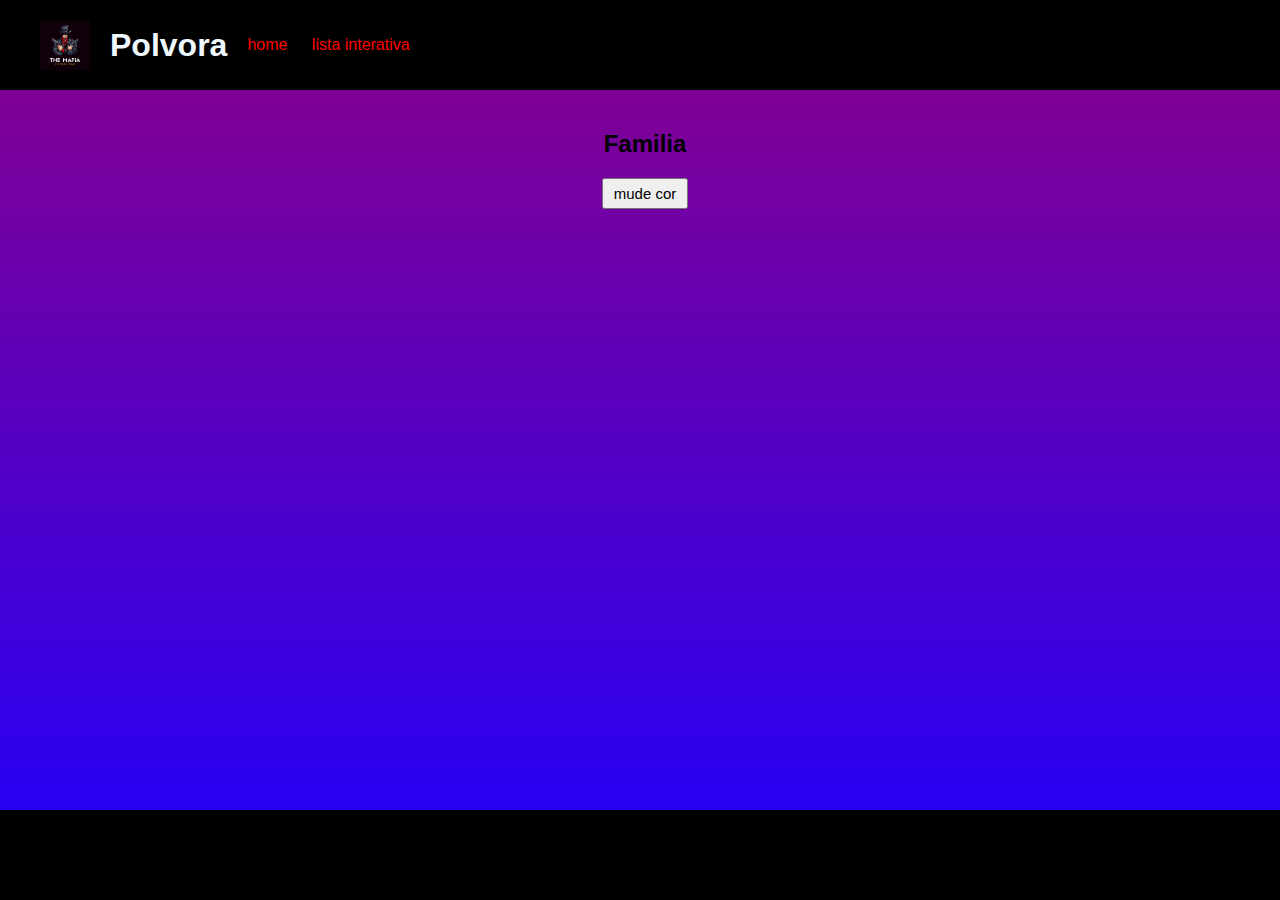
<file: index.html>
<html lang="en">
<head>
    <meta charset="UTF-8">
    <meta name="viewport" content="width=device-width, initial-scale=1.0">
    <title>Sport Mafia</title>
    <link rel="stylesheet" href="style.css">
</head>
<body id="corpo">
<header>
<img src="rimberio.png" alt="imagem_3" id="img1">
<h1>Polvora</h1>
        <nav>
                <ul>
                        <li><a href="index.html"> home </a></li>
                        <li><a href="lista.html"> lista interativa </a></li>
                </ul>
        </nav>
</header>
<main>
        <h2>Familia</h2>
        <button id="botao">mude cor</button>
</main>
<footer>
        <p>&copy; 2024 Mafia sport team</p>
</footer>  
</body>
</html>
</file>
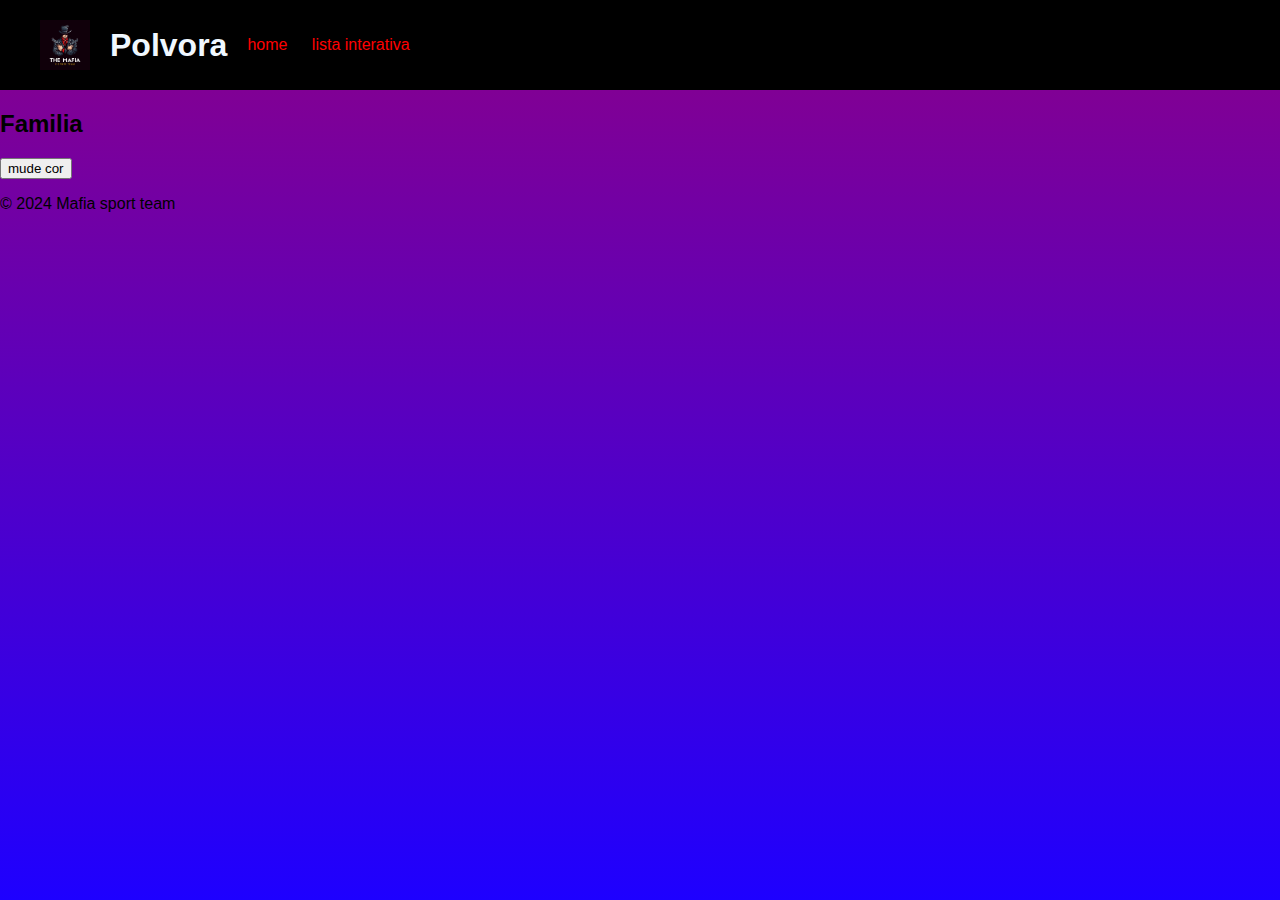
<file: toxina/index.html>
<html lang="en">
<head>
    <meta charset="UTF-8">
    <meta name="viewport" content="width=device-width, initial-scale=1.0">
    <title>Sport Mafia</title>
    <link rel="stylesheet" href="style.css">
</head>
<body>
<header>
<img src="rimberio.png" alt="imagem_3" id="img1">
<h1>Polvora</h1>
        <nav>
                <ul>
                        <li><a href="index.html"> home </a></li>
                        <li><a href="lista.html"> lista interativa </a></li>
                </ul>
        </nav>
</header>
<main>
        <h2>Familia</h2>
        <button id="botao">mude cor</button>
</main>
<footer>
        <p>&copy; 2024 Mafia sport team</p>
</footer>  
</body>
</html>
</file>
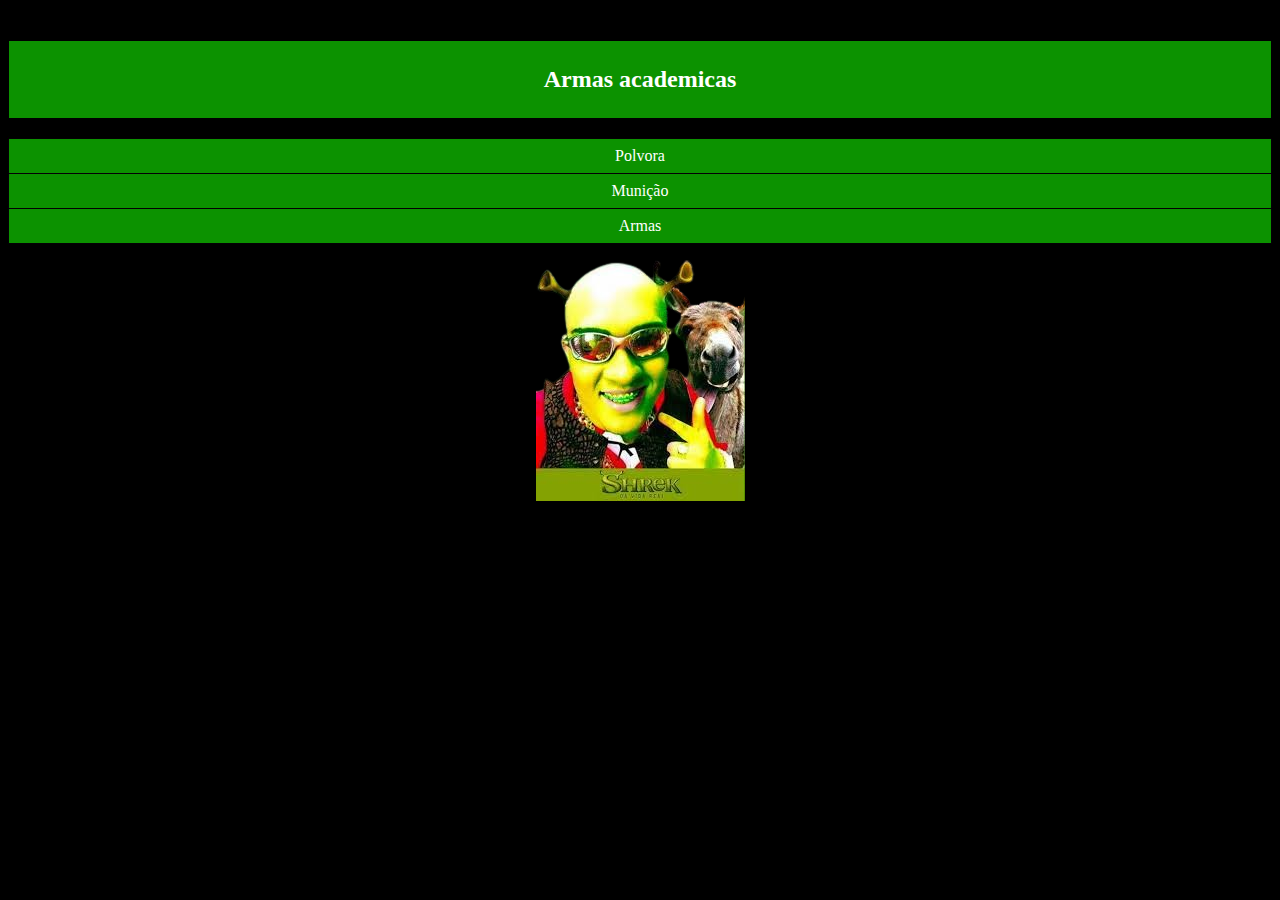
<file: lista.html>
<html lang="en">
<head>
    <meta charset="UTF-8">
    <meta http-equiv="X-UA-Compatible" content="IE=edge">
    <meta name="viewport" content="width=device-width, initial-scale=1.0">
    <title>Lista</title>
    <link rel="stylesheet" href="style2.css">
</head>
<body>
    <h2>Armas academicas</h2>
        <ul id="lista-item">
            <li data-mensagem="produto1">Polvora</li>
            <li data-mensagem="produto2">Munição</li>
            <li data-mensagem="produto3">Armas</li>
        </ul>
        <p id="mensagem-item"></p>
        <img src="image-removebg-preview.png" alt="imagem_3" id="img1">
        <script src="lista.js"></script>
</body>
</html>
</file>
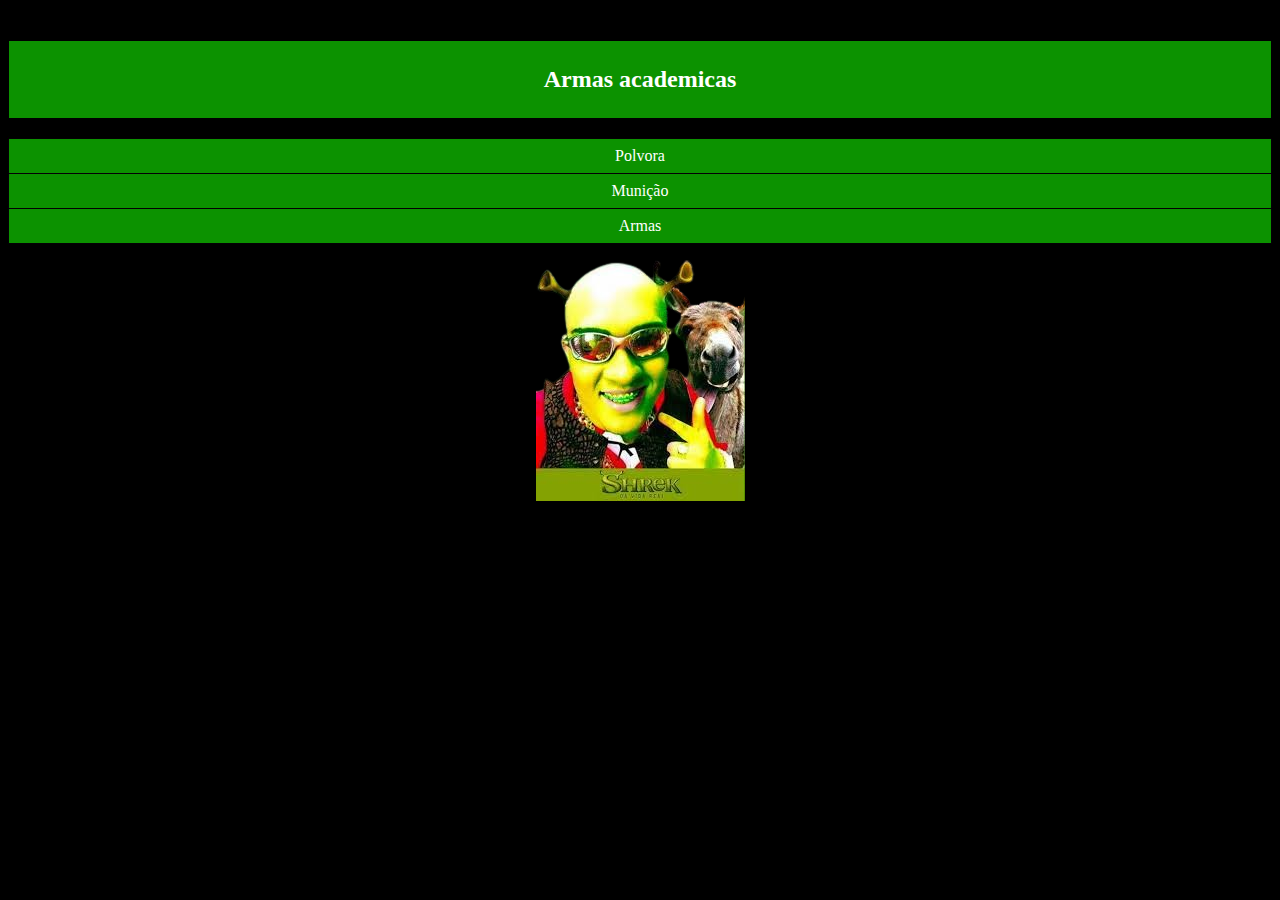
<file: toxina/lista.html>
<html lang="en">
<head>
    <meta charset="UTF-8">
    <meta http-equiv="X-UA-Compatible" content="IE=edge">
    <meta name="viewport" content="width=device-width, initial-scale=1.0">
    <title>Lista</title>
    <link rel="stylesheet" href="style2.css">
</head>
<body>
    <h2>Armas academicas</h2>
        <ul id="lista-item">
            <li data-mensagem="produto1">Polvora</li>
            <li data-mensagem="produto2">Munição</li>
            <li data-mensagem="produto3">Armas</li>
        </ul>
        <p id="mensagem-item"></p>
        <img src="image-removebg-preview.png" alt="imagem_3" id="img1">
</body>
</html>
</file>
<file: style.css>
body {
    font-family: arial, sans-serif;
    margin: 0;
    padding: 0;
    display: flex;
    flex-direction: column;
    min-height: 100vh;
    background: linear-gradient(#8b0089,#1e00ff);
}
header{
    display: flex;
    align-items: center;
    background-color: black;
    color: aliceblue;
    padding: 20px 40px;
}
#img1{
    margin-right: 20px;
    height: 50px;
}
h1{
    margin: 0;
}
nav ul{
    list-style: none;
    padding: 0;
}
nav ul li{
    display: inline;
    margin-left: 20px;
}
nav ul li a{
    color: red;
    text-decoration: none;
}
#botao{
    padding: 5px 10px;
    font-size: 15px;
    margin-left: 10px;
}
h2{
    margin-left: 10px;
}
main{
    flex: 1;
    text-align: center;
    padding: 20px;
}
footer{
    background-color: black;
    text-align: center;
    padding: 20px;
    margin-top: auto;
}
</file>
<file: toxina/style.css>
body {
    font-family: arial, sans-serif;
    margin: 0;
    padding: 0;
    display: flex;
    flex-direction: column;
    min-height: 100vh;
    background: linear-gradient(#8b0089,#1e00ff);
}
header{
    display: flex;
    align-items: center;
    background-color: black;
    color: aliceblue;
    padding: 20px 40px;
}
#img1{
    margin-right: 20px;
    height: 50px;
}
h1{
    margin: 0;
}
nav ul{
    list-style: none;
    padding: 0;
}
nav ul li{
    display: inline;
    margin-left: 20px;
}
nav ul li a{
    color: red;
    text-decoration: none;
}
</file>
<file: style2.css>
body{
    text-align:center;
    margin-top: 50px;
    background-color: black;
}

h2{
    cursor: pointer;
    padding: 25px;
    background-color: rgb(12, 146, 0);
    border: 1px solid #000000;
    margin-top: -10px;
    color: rgb(255, 255, 255);
}
ul{
    list-style-type: none;
    padding: 0;
}
li{
    cursor: pointer;
    padding: 8px;
    background-color: rgb(12, 146, 0);
    border: 1px solid #040005;
    margin-top: -1px;
    color: rgb(255, 255, 255);
}
li:hover{background-color: rgb(0, 0, 0);}
</file>
<file: toxina/style2.css>
body{
    text-align:center;
    margin-top: 50px;
    background-color: black;
}

h2{
    cursor: pointer;
    padding: 25px;
    background-color: rgb(12, 146, 0);
    border: 1px solid #000000;
    margin-top: -10px;
    color: rgb(255, 255, 255);
}
ul{
    list-style-type: none;
    padding: 0;
}
li{
    cursor: pointer;
    padding: 8px;
    background-color: rgb(12, 146, 0);
    border: 1px solid #040005;
    margin-top: -1px;
    color: rgb(255, 255, 255);
}
li:hover{background-color: rgb(0, 0, 0);}
</file>
